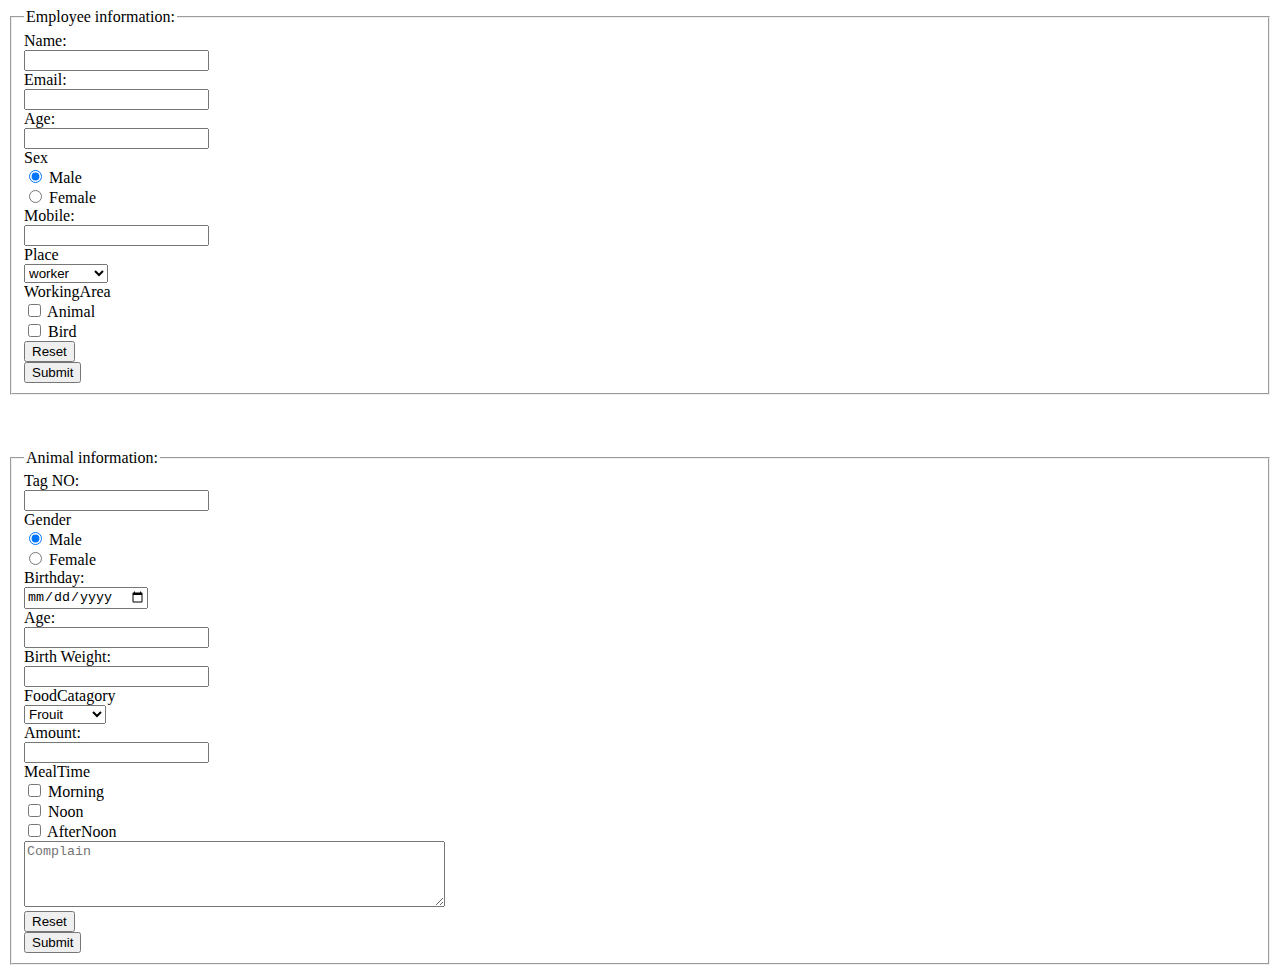
<file: The_Zoo/employeefrom.html>
<!DOCTYPE html>
<html>
<body>

<form>
  <fieldset>
    <legend>Employee information:</legend>
  Name:<br>
  <input type="text" name="firstname">
  <br>
  Email:<br>
  <input type="email" name="email"><br>
  Age:<br>
  <input type="number" name="age" /><br>
  Sex<br>
  <input type="radio" name="gender" value="male" checked> Male<br>
  <input type="radio" name="gender" value="female" /> Female<br>
  
  Mobile:<br>
  <input type="tel" name="telephone"><br>
  
  Place<br>
  <select name="Place">
  <option value="Manager">Manager</option>
  <option value="Distributor">Distributor</option>
  <option value="worker" selected>worker</option>
  <option value="Vistworker">Vistworker</option>
  </select><br>
  WorkingArea<br>
  <input type="checkbox" name="Animal" value="Animal" /> Animal<br>
  <input type="checkbox" name="Bird" value="Bird" /> Bird<br>
    
  <input type="reset"><br>
  <input type="submit" value="Submit"><br>
    </fieldset>
</form>
</BR>
</BR>
</BR>



<form>
  <fieldset>
    <legend>Animal information:</legend>
  Tag NO:<br>
  <input type="text" name="Tag NO">
  <br>
  Gender<br>
  <input type="radio" name="gender" value="male" checked> Male<br>
  <input type="radio" name="gender" value="female" /> Female<br>
  Birthday:<br>
  <input type="date" name="bday"><br>
  Age:<br>
  <input type="number" name="age" /><br>
  Birth Weight:<br>
  <input type="number" name="Birthweight" /><br>
  FoodCatagory<br>
  <select name="FoodCatagory">
  <option value="Meat">Meat</option>
  <option value="Vagetable">Vagetable</option>
  <option value="Frouit" selected>Frouit</option>
  </select><br>
   
  Amount:<br>
  <input type="number" name="Amount" /><br>
 
  MealTime<br>
  <input type="checkbox" name="MealTime" value="Morning" /> Morning<br>
  <input type="checkbox" name="MealTime" value="Noon" /> Noon<br>
  <input type="checkbox" name="MealTime" value="AfterNoon" /> AfterNoon<br>
  
  
<textarea rows="4" cols="50" placeholder="Complain">
</textarea> <br>
  <input type="reset"><br>
  <input type="submit" value="Submit"><br>
    </fieldset>
</form>


</body>
</html>
</file>
